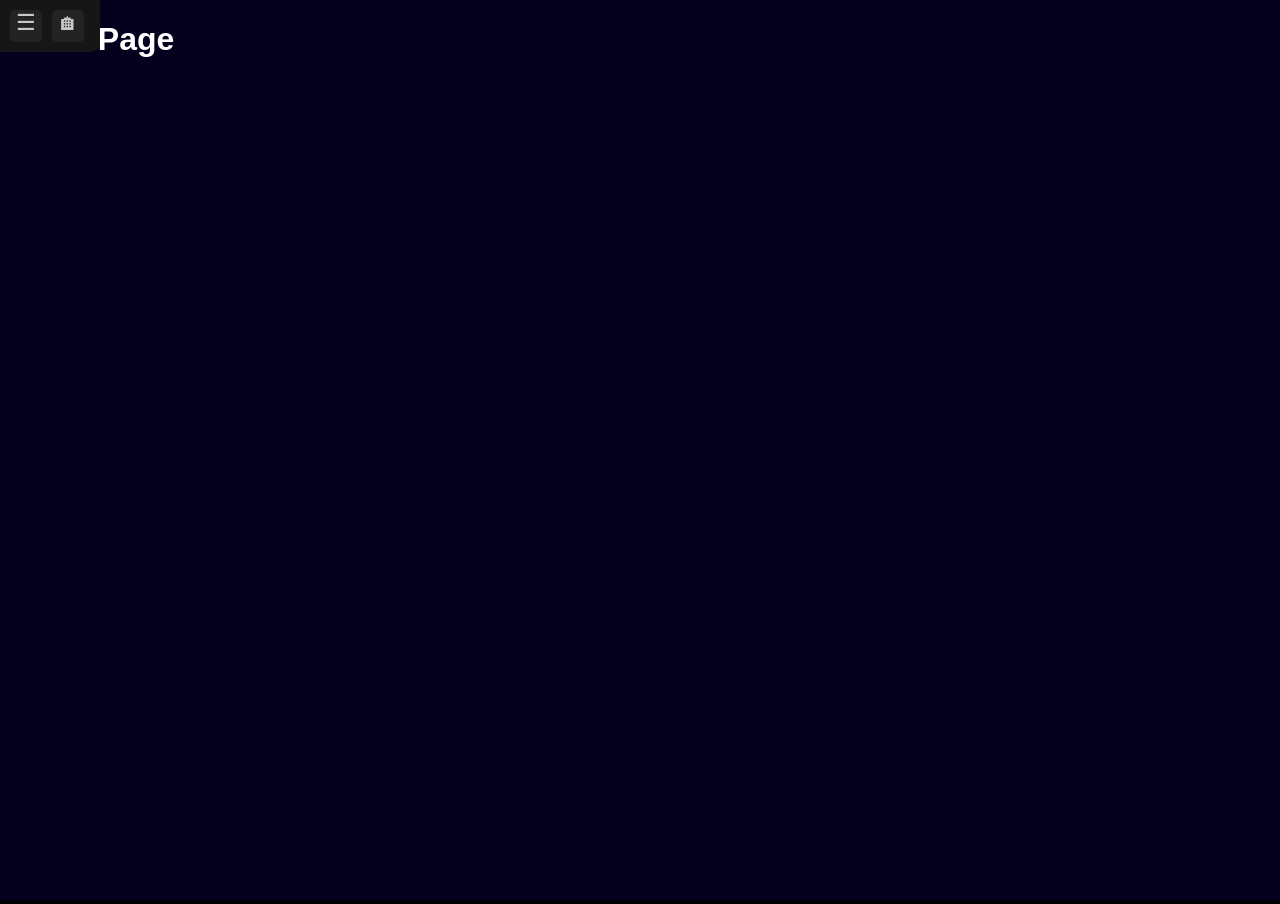
<file: index.html>
<!DOCTYPE html>
<html lang="en">
<head>
<meta charset="UTF-8" />
<meta name="viewport" content="width=device-width, initial-scale=1.0" />
<title>Ted Boswell</title>
<link rel="stylesheet" href="index.css">
</head>
<body>

<iframe id="content" src="home.html"></iframe>

<div id="menu">
  <div id="hamburger">☰</div>
  <div class="sidebarmenuitem" id="home">🏠︎</div>
</div>

<div id="sidebar">
  <h4 class="sidebarmenuitem" id="projects">Projects</h4>
</h4>



<script>
const sidebar = document.getElementById("sidebar");
const hamburger = document.getElementById("hamburger");
const content = document.getElementById("content");
const homebutton = document.getElementById("home");

hamburger.addEventListener("click", () => {
  if(sidebar.classList.contains("open")) {
    sidebar.classList.remove("open");
    hamburger.classList.remove("open");
    homebutton.classList.remove("open");
  } else {
    sidebar.classList.add("open");
    hamburger.classList.add("open");
    homebutton.classList.add("open");
  }
});

document.querySelectorAll(".sidebarmenuitem").forEach(item=>{
  item.addEventListener("click", ()=>{
    content.src = item.id + ".html";
    sidebar.classList.remove("open");
    hamburger.classList.remove("open");
    homebutton.classList.remove("open");
  });
});

</script>

</body>
</html>
</file>
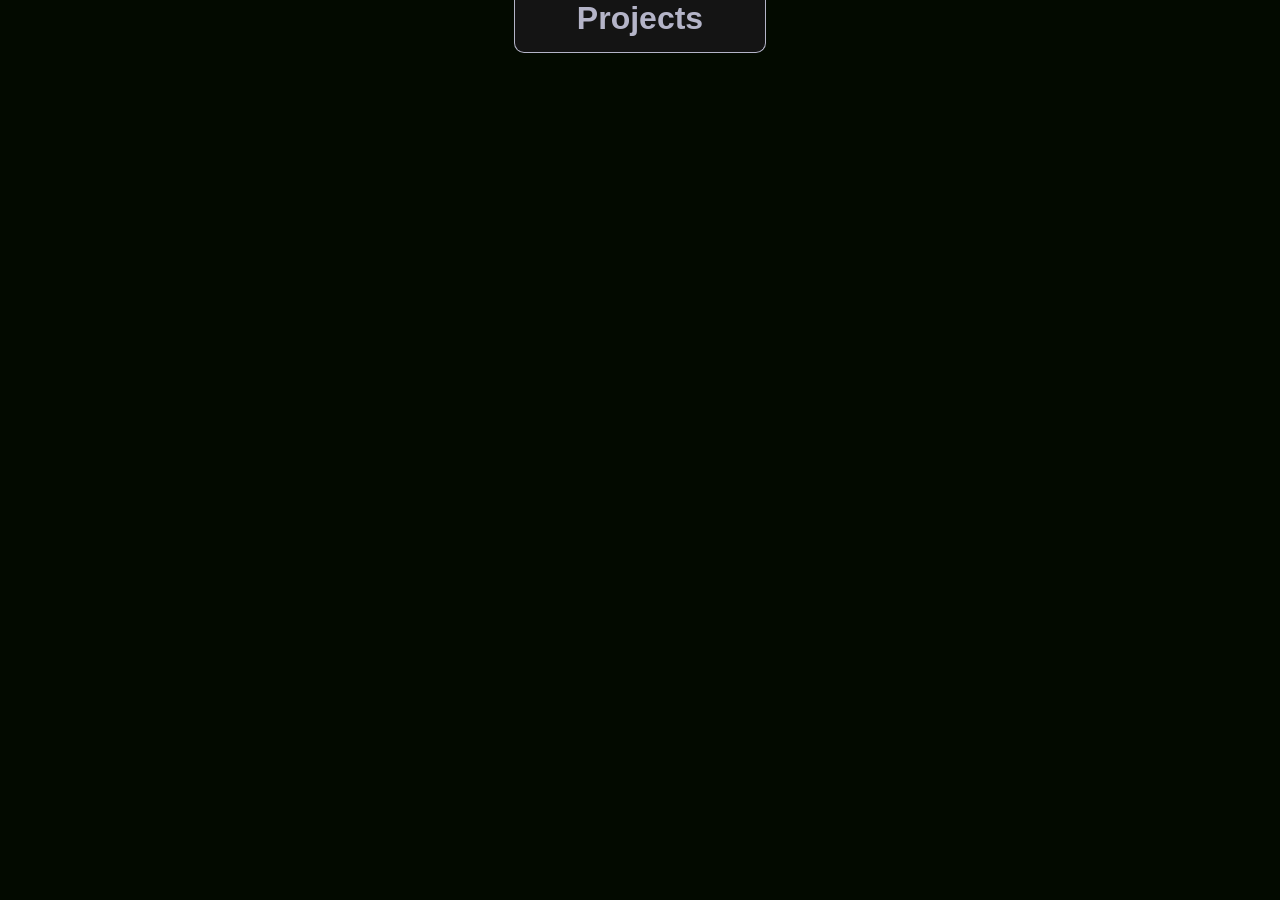
<file: projects.html>
<!DOCTYPE html>
<html lang="en">
<head>
<meta charset="UTF-8" />
<meta name="viewport" content="width=device-width, initial-scale=1.0" />
<title>Ted Boswell - Projects</title>
<link rel="stylesheet" href="projects.css">
</head>
<body>

<h1 class="pagetitle">Projects</h1>

</body>
</html>
</file>
<file: index.css>
body {
  position: fixed;
  background-color: black;
  top: 0px;
  left: 0px;
  width: 100%;
  height: 100%;
  padding: 0px;
  margin: 0px;
  z-index: 0;
  font-family: Arial, Helvetica, sans-serif;
}

#content {
  background-color: rgb(68, 68, 68);
  color: rgb(0, 0, 0);
  font-size: xx-large;
  text-align: center;
  width:100%;
  height:100%;
  top: 0px;
  left: 0px;
  padding: 0px;
  margin: 0px;
  z-index: 500;
}

iframe {
  border: none;
}
#hamburger {
  position: fixed;
  border-radius: 5px;
  background-color: rgb(35, 35, 35);
  color: rgb(200, 200, 200);
  font-size: 22px;
  top: 10px;
  left: 10px;
  width: 32px;
  height: 32px;
  padding: 0px;
  margin: 0px;
  text-align: center;
  z-index: 1000;
  filter: grayscale(100%);
}

#hamburger.open {
  background-color: rgb(65,65,65);
}

#sidebar {
  position: fixed;
  display: block;
  left:-250px;
  top:0;
  width: fit-content;
  height: 100%;
  padding: 10px;
  padding-top: 10px;
  z-index: 100;
  background-color: rgb(22, 22, 22);
  color: white;
  text-align: left;
  font-size: 32px;
  transition: left 0.1s ease;
}

#sidebar.open {
  left: 0px;
}

#sidebar h4 {
  border-bottom: solid 1px;
  border-color: gray;
}

#sidebar h4:hover {
  background-color: rgb(45, 45, 45);
}

#home {
  position: fixed;
  border-radius: 5px;
  background-color: rgb(35, 35, 35);
  color: rgb(200, 200, 200);
  font-size: 22px;
  top: 10px;
  left: 52px;
  width: 32px;
  height: 32px;
  padding: 0px;
  margin: 0px;
  text-align: center;
  z-index: 1000;
  filter: grayscale(100%);
}

#home.open {
  background-color: rgb(65,65,65);
}

#menu {
  z-index: 950;
  position: fixed;
  user-select: none;
  background-color: rgb(22, 22, 22);
  border-radius: 0px;
  border-bottom-right-radius: 10px;
  top: 0px;
  left: 0px;
  width: 100px;
  height: 52px;
  padding: 0px;
  margin: 0px;
}
</file>
<file: projects.css>
body {
  background-color:rgb(3, 10, 0);
  color: white;
  top: 0px;
  left: 0px;
  width: 100%;
  height: 100%;
  padding: 0px;
  margin: 0px;
  z-index: 0;
  font-family: Arial, Helvetica, sans-serif;
  text-align: center;
}

h1.pagetitle {
    background-color: rgb(20,20,20);
    color: rgb(180, 180, 200);
    position: relative;
    top: 0px;
    margin: 0px auto;
    padding: 0px;
    text-align: center;
    width: 250px;
    height: 52px;
    border: 0px;
    border-bottom: solid 1px;
    border-right: solid 1px;
    border-left: solid 1px;
    border-bottom-left-radius: 10px;
    border-bottom-right-radius: 10px;
}
</file>
